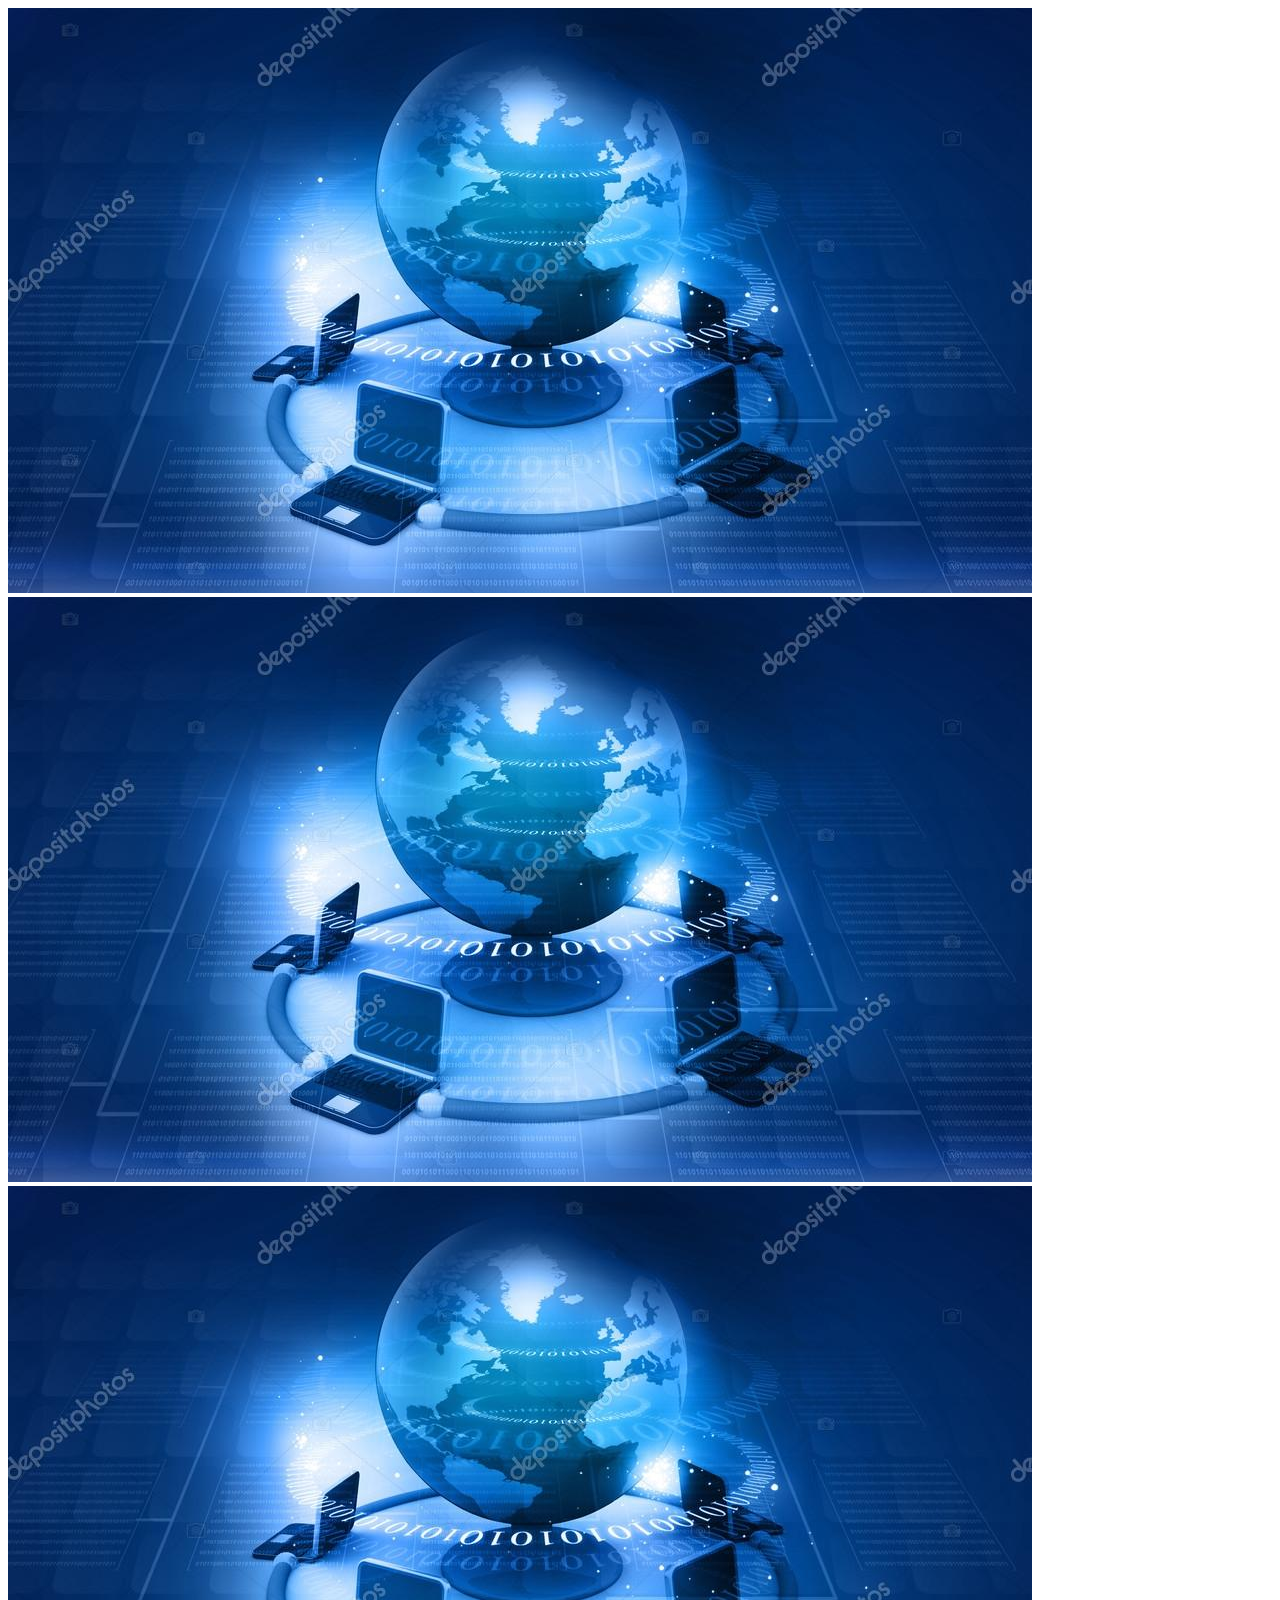
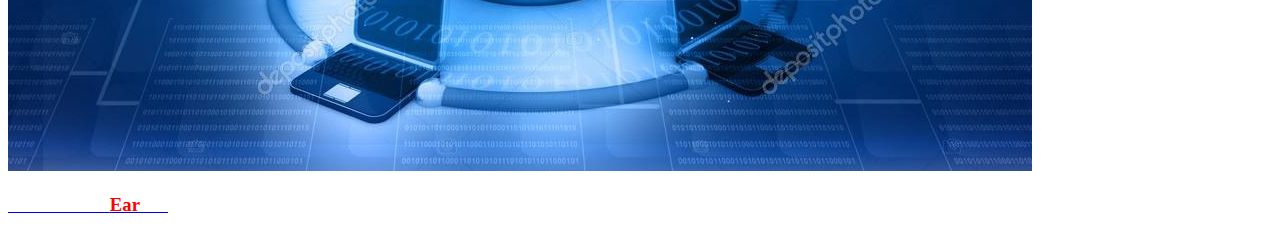
<file: index.html>
<!doctype html>
<html lang="en">
  <head>
    <!-- Required meta tags -->
    <meta charset="utf-8">
    <meta name="viewport" content="width=device-width, initial-scale=1, shrink-to-fit=no">

    <!-- Bootstrap CSS -->
    <link rel="stylesheet" href="https://cdn.jsdelivr.net/npm/bootstrap@4.5.3/dist/css/bootstrap.min.css" integrity="sha384-TX8t27EcRE3e/ihU7zmQxVncDAy5uIKz4rEkgIXeMed4M0jlfIDPvg6uqKI2xXr2" crossorigin="anonymous">
    <link rel="stylesheet" href="E:/internship/earboat/css/style.css">
    <title>EarBoat</title>
  </head>
  <body>
    <div class="container-fluid">
        <div class="row">
            <div class="col-sm-12 text-center p-5">
            	<a href="homepage.html" onmouseover="click();">
                <img src="./img/bg.jpg" alt="" href="homepage.html" onmouseover="click();">
            </div>
        </div>
        <div class="row">
            <div class="col-sm-12 d-flex justify-content-around">
                <img src="./img//bg.jpg" alt="">
                <img src="./img/bg.jpg" alt="">
            </div>
        </div>

        <h3 class="text-center m-5" style="color: white;">Welcome To <span style="color: red;">Ear</span>Bot</h3>

    </div>

    
    <script src="https://code.jquery.com/jquery-3.5.1.slim.min.js" integrity="sha384-DfXdz2htPH0lsSSs5nCTpuj/zy4C+OGpamoFVy38MVBnE+IbbVYUew+OrCXaRkfj" crossorigin="anonymous"></script>
    <script src="https://cdn.jsdelivr.net/npm/bootstrap@4.5.3/dist/js/bootstrap.bundle.min.js" integrity="sha384-ho+j7jyWK8fNQe+A12Hb8AhRq26LrZ/JpcUGGOn+Y7RsweNrtN/tE3MoK7ZeZDyx" crossorigin="anonymous"></script>

    
  </body>
</html>
</file>
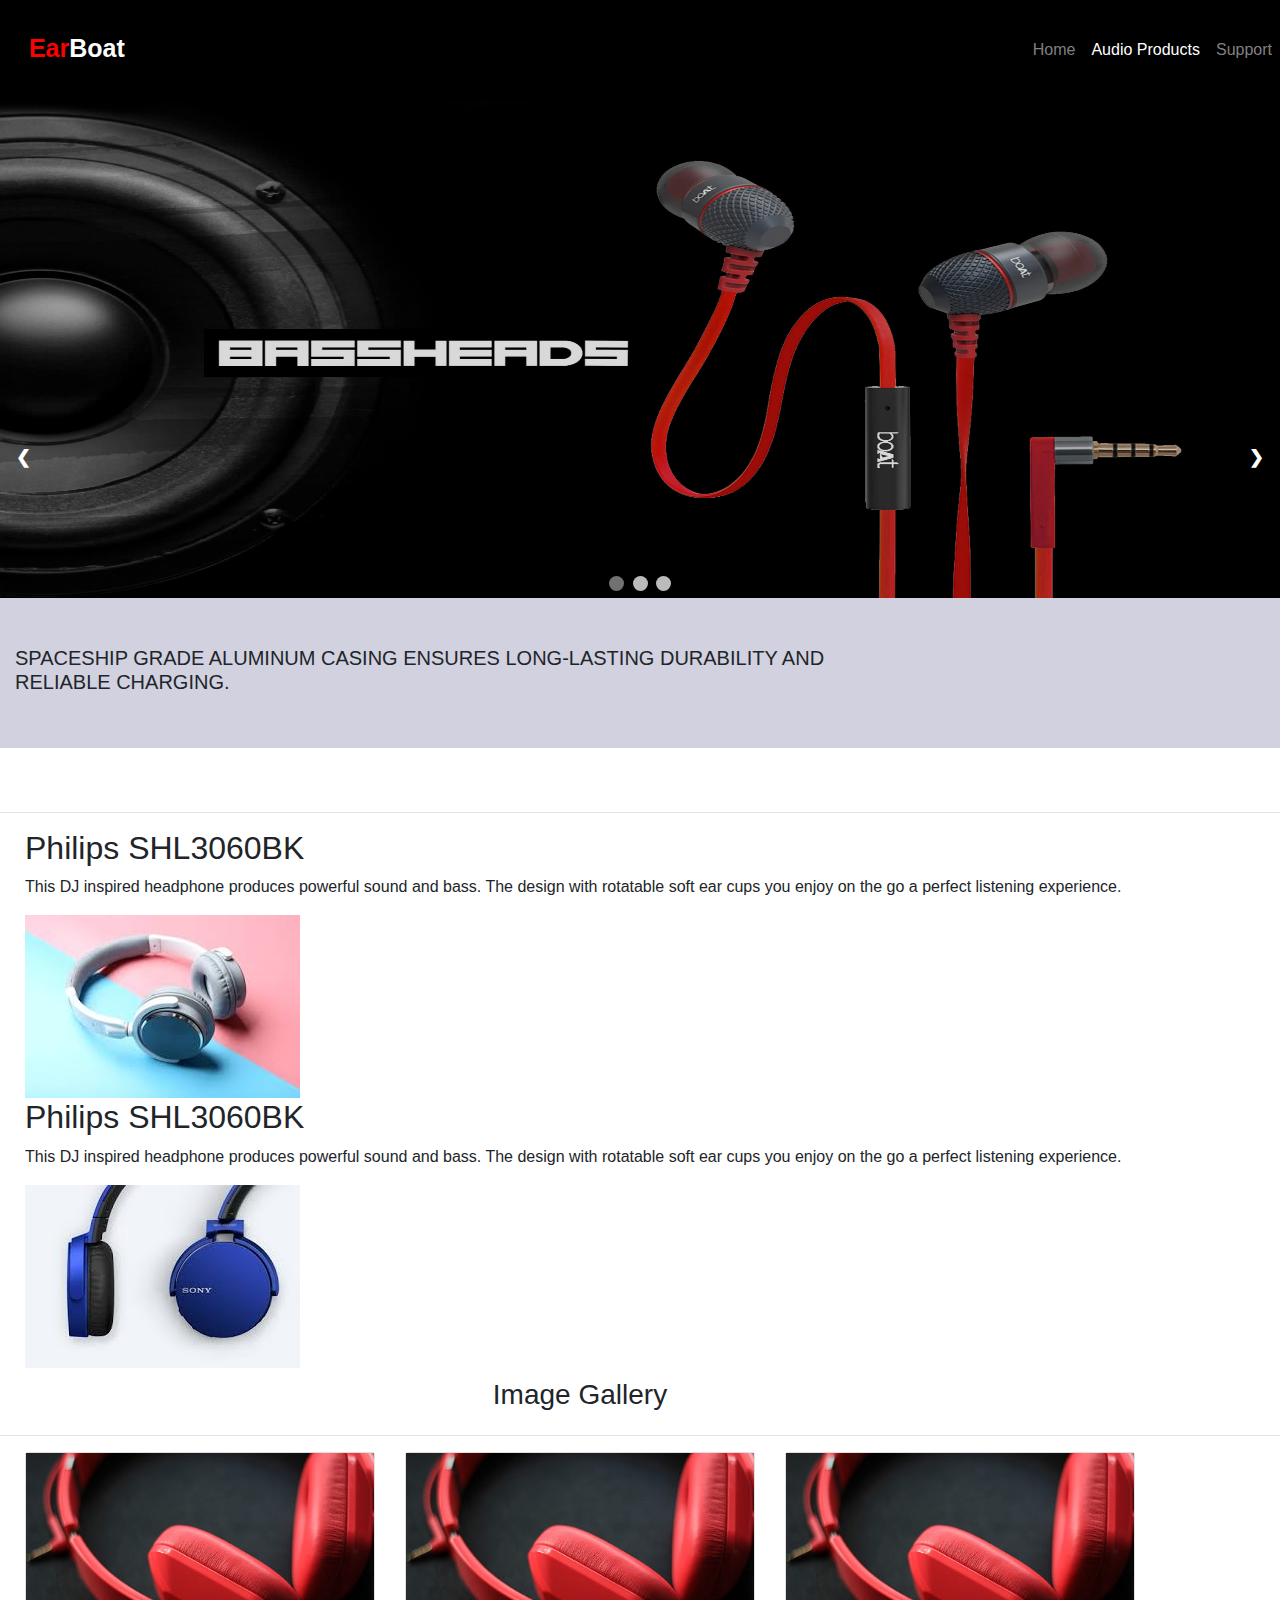
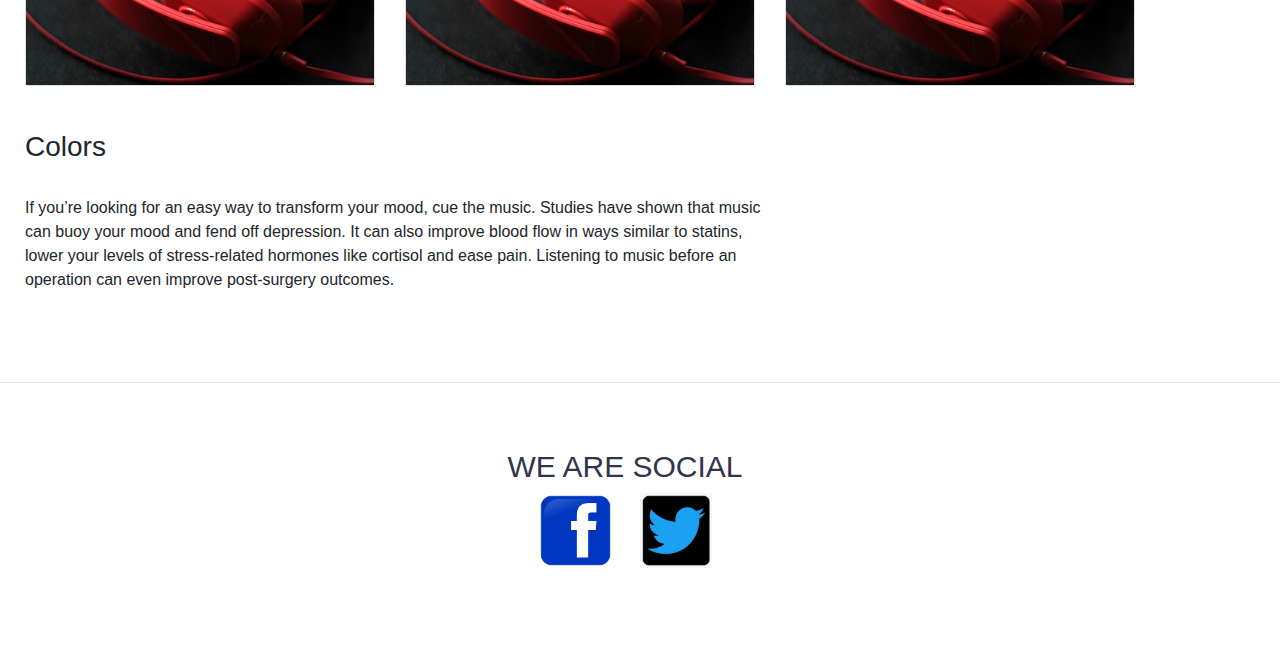
<file: AudioProduct.html>
<!DOCTYPE html>
<html>
<head>
	<meta charset="utf-8">
  <meta name="viewport" content="width=device-width, initial-scale=1">
  <link rel="stylesheet" href="https://maxcdn.bootstrapcdn.com/bootstrap/4.4.1/css/bootstrap.min.css">
  <script src="https://ajax.googleapis.com/ajax/libs/jquery/3.4.1/jquery.min.js"></script>
  <script src="https://cdnjs.cloudflare.com/ajax/libs/popper.js/1.16.0/umd/popper.min.js"></script>
  <script src="https://maxcdn.bootstrapcdn.com/bootstrap/4.4.1/js/bootstrap.min.js"></script>
  
  <link rel="stylesheet" type="text/css" href="./css/audio.css">
  <title>Audio Product</title>
</head>
<body>
	<nav class="navbar navbar-expand-lg" style="margin: 0; padding: 0;background-color: black; height: 100px;">
        <div class="collapse navbar-collapse" id="navbarSupportedContent">
            <ul class="navbar-nav ml-auto">
            	<li class="nav-item"><b style="color: red;font-size: 25px; padding-right: 900px;">Ear<b style="color: white;">Boat</b></b></li>
                <li class="nav-item ">
                    <a class="nav-link" style="color: grey;" href="homepage.html">Home</a>
                </li>
                <li class="nav-item">
                    <a class="nav-link" style="color: white;" href="AudioProduct.html">Audio Products</a>
                </li>
                 <li class="nav-item">
                    <a class="nav-link" style="color: grey;" href="support.html">Support</a>
                </li>

            </ul>
        </div>
    </nav>

 <!-- slideshow -->
<div>
		<div class="mySlides">
		  <img src="./img/mainslide1.jpg" style="width:100%; height: 500px;">
		</div>

		<div class="mySlides">
		  <img src="./img/mainslide2.jpg" style="width:100%;  height: 500px;">
		</div>

		<div class="mySlides">
		  <img src="./img/mainslide4.jpg" style="width:100%;  height: 500px;">
		</div>

		<a class="prev" onclick="plusSlides(-1)" style="color: white;">&#10094;</a>
		<a class="next" onclick="plusSlides(1)" style="color: white;">&#10095;</a>
</div>
<br>

<div style="text-align:center; margin-top: -50px;">
  <span class="dot" onclick="currentSlide(1)"></span> 
  <span class="dot" onclick="currentSlide(2)"></span> 
  <span class="dot" onclick="currentSlide(3)"></span> 
</div>

<script>
var slideIndex = 1;
showSlides(slideIndex);

function plusSlides(n) {
  showSlides(slideIndex += n);
}

function currentSlide(n) {
  showSlides(slideIndex = n);
}

function showSlides(n) {
  var i;
  var slides = document.getElementsByClassName("mySlides");
  var dots = document.getElementsByClassName("dot");
  if (n > slides.length) {slideIndex = 1}    
  if (n < 1) {slideIndex = slides.length}
  for (i = 0; i < slides.length; i++) {
      slides[i].style.display = "none";  
  }
  for (i = 0; i < dots.length; i++) {
      dots[i].className = dots[i].className.replace(" active", "");
  }
  slides[slideIndex-1].style.display = "block";  
  dots[slideIndex-1].className += " active";
}
</script>
<div class="col-12 heigh">
	<br>&nbsp;&nbsp;
	<h5>SPACESHIP GRADE ALUMINUM CASING ENSURES LONG-LASTING DURABILITY AND<br> RELIABLE CHARGING.</h5>
</div>
<br>
<br><hr>
<div style="background-color: white;" class="container">
	<div class="row">
		<div class="col-md-12 col-lg-12">
			<h2>Philips SHL3060BK</h2>
			<p>
				This DJ inspired headphone produces powerful sound and bass. The design with rotatable soft ear cups you enjoy on the go a perfect listening experience.
			</p>
		</div>
		<div class="col-md-12 col-lg-12">
			<img src="./img/default1.jpg">
		</div>
	</div>
	<div class="row">
		<div class="col-md-12 col-lg-12">
			<h2>Philips SHL3060BK</h2>
			<p>
				This DJ inspired headphone produces powerful sound and bass. The design with rotatable soft ear cups you enjoy on the go a perfect listening experience.
			</p>
		</div>
		<div class="col-md-12 col-lg-12">
			<img src="./img/default2.jpg">
		</div>
	</div>
</div>
<!-- for bottom image gallery -->
<div class="container">
	<div class="row">
		<div class="col-md-12 col-lg-12">
			<h3 style="text-align: center;">Image Gallery</h3>
		</div>
	</div>
</div>
<hr>
<div class="container">
	<div class="row">
		<div class="col-md-4 col-lg-4">
			<div class=card>
			<img src="./img/default8.jpg" style="width: 100%;">
		</div>
	</div>
		<div class="col-md-4 col-lg-4">
			<div class=card>
			<img src="./img/default8.jpg" style="width: 100%;">
		</div>
	</div>
		<div class="col-md-4 col-lg-4">
			<div class=card>
			<img src="./img/default8.jpg" style="width: 100%;">
		</div>
	</div>
	</div>
</div>
<br>
<!-- last text -->
<div class="container">
	<div class="row">
		<div class="col-md-12" style="font-family: sans-serif;">
			<h3>Colors</h3><br>
			<p>If you’re looking for an easy way to transform your mood, cue the music. Studies have shown that music<br> can buoy your mood and fend off depression. It can also improve blood flow in ways similar to statins,<br> lower your levels of stress-related hormones like cortisol and ease pain. Listening to music before an <br>operation can even improve post-surgery outcomes.</p>
		</div>
	</div>
</div>
<br><br><hr>
<!-- footer -->
<footer>
	
		<div class="row container-fluid">
			<div class="col-12">
				<h3 class="st">WE ARE SOCIAL</h3>
			</div>
		</div>
		
		<div class="row container-fluid">
			<div class="col-12 SOCIAL">
				<center>
				<a href="#">
					<img src="./img/download.png" class="ig">
				</a>
				&nbsp;&nbsp;&nbsp;&nbsp;
				<a>
					<img src="./img/twi.png" class="ig">
				</a>
			</center>      
			</div>
		</div><br><br><br><br>
</footer>
</body>
</file>
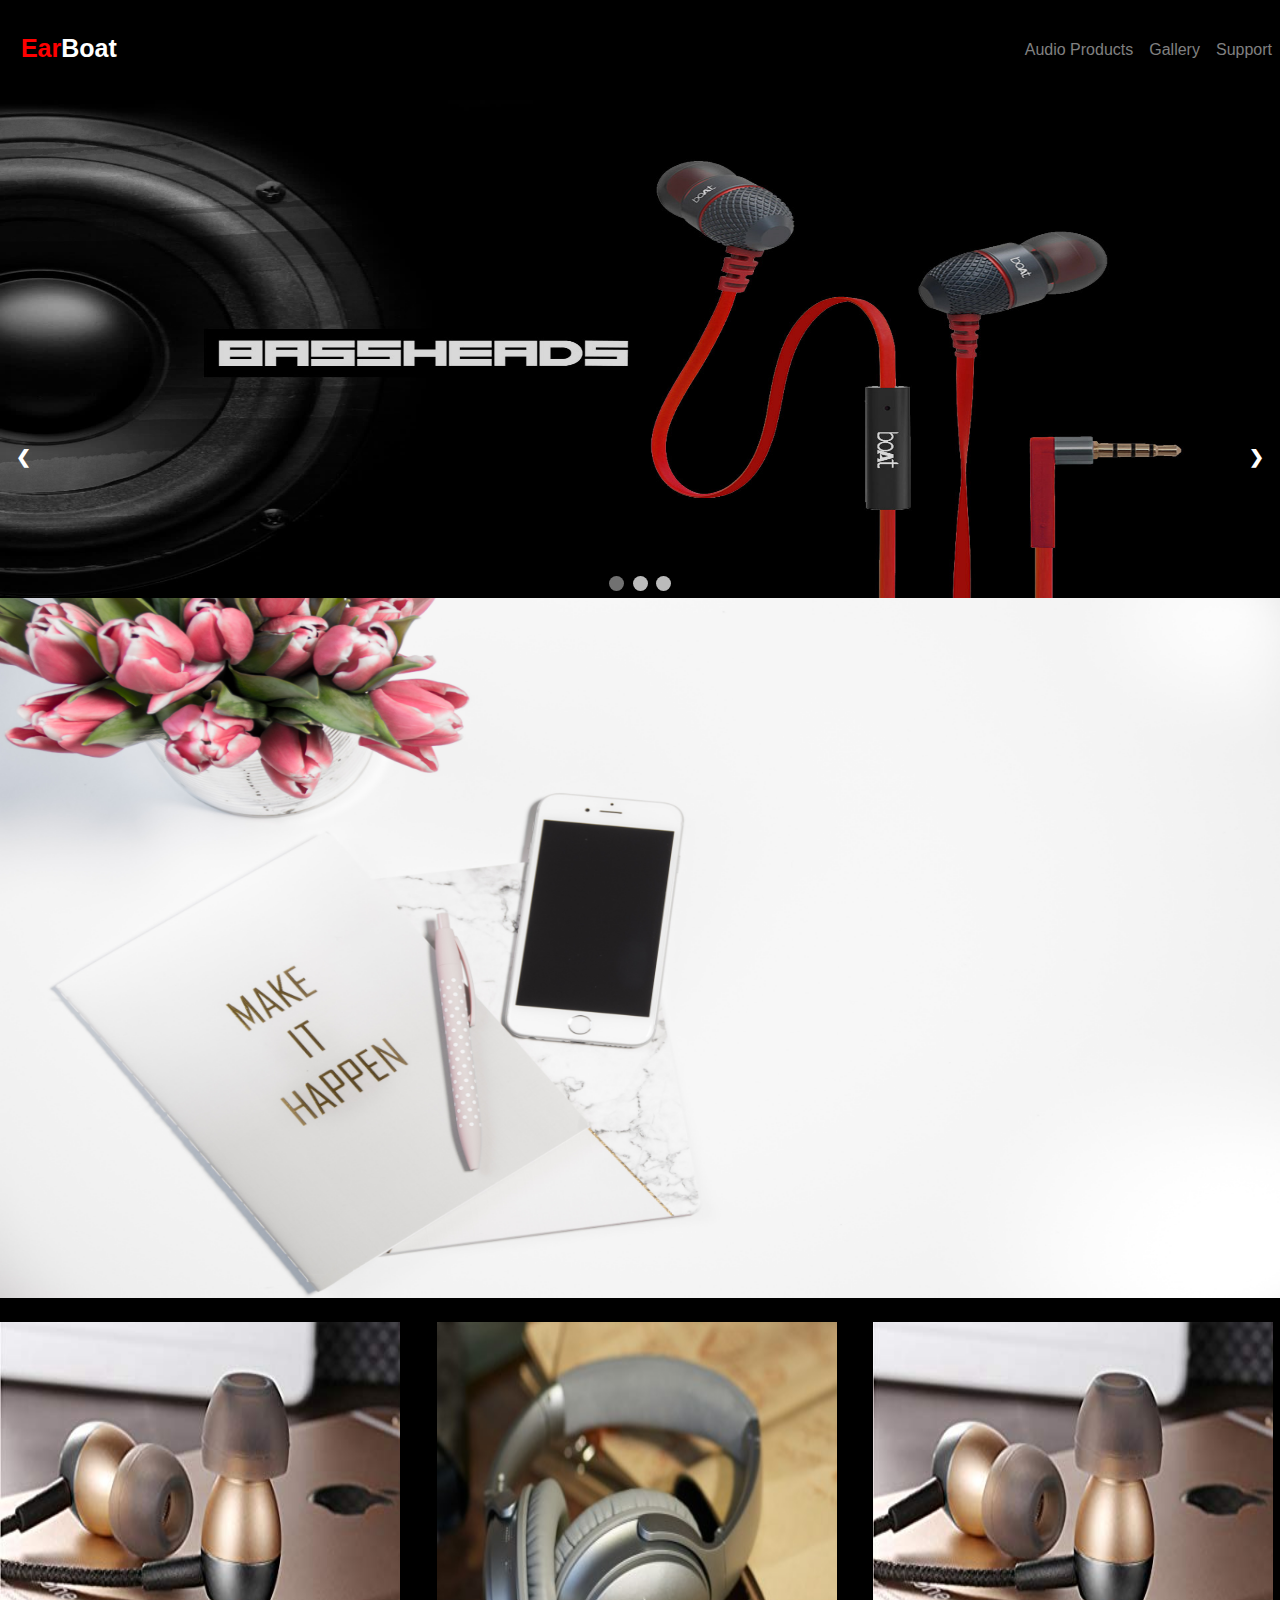
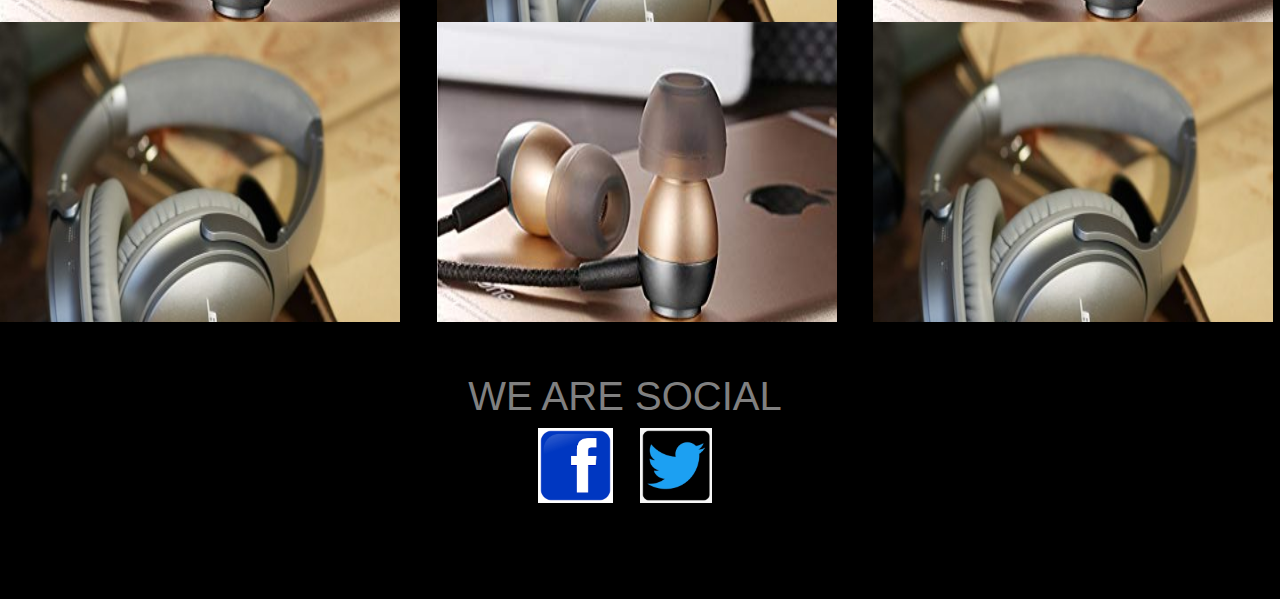
<file: homepage.html>
<!DOCTYPE html>
<html>
<head>
	<meta charset="utf-8">
  <meta name="viewport" content="width=device-width, initial-scale=1">
  <link rel="stylesheet" href="https://maxcdn.bootstrapcdn.com/bootstrap/4.4.1/css/bootstrap.min.css">
  <script src="https://ajax.googleapis.com/ajax/libs/jquery/3.4.1/jquery.min.js"></script>
  <script src="https://cdnjs.cloudflare.com/ajax/libs/popper.js/1.16.0/umd/popper.min.js"></script>
  <script src="https://maxcdn.bootstrapcdn.com/bootstrap/4.4.1/js/bootstrap.min.js"></script>
  
  <link rel="stylesheet" type="text/css" href="./css/homep.css">
  <title>Home</title>
</head>
<body style="background-color: black;">
	

    <nav class="navbar navbar-expand-lg" style="margin: 0; padding: 0;background-color: black; height: 100px;">
        <div class="collapse navbar-collapse" id="navbarSupportedContent">
            <ul class="navbar-nav ml-auto">
            	<li class="nav-item"><b style="color: red;font-size: 25px; padding-right: 900px;">Ear<b style="color: white;">Boat</b></b></li>
                <li class="nav-item ">
                    <a class="nav-link" style="color: grey;" href="AudioProduct.html">Audio Products</a>
                </li>
                <!--<li class="nav-item">
                    <a class="nav-link" style="color: grey;" href="AudioProduct.html">Connect</a>
                </li> -->
                <li class="nav-item">
                    <a class="nav-link" style="color: grey;" href="#">Gallery</a>
                </li>
                 <li class="nav-item">
                    <a class="nav-link" style="color: grey;" href="support.html">Support</a>
                </li>

            </ul>
        </div>
    </nav>

 <!-- slideshow -->
<div>
		<div class="mySlides">
		  <img src="./img/mainslide1.jpg" style="width:100%; height: 500px;">
		</div>

		<div class="mySlides">
		  <img src="./img/mainslide2.jpg" style="width:100%;  height: 500px;">
		</div>

		<div class="mySlides">
		  <img src="./img/mainslide4.jpg" style="width:100%;  height: 500px;">
		</div>

		<a class="prev" onclick="plusSlides(-1)" style="color: white;">&#10094;</a>
		<a class="next" onclick="plusSlides(1)" style="color: white;">&#10095;</a>
</div>
<br>

<div style="text-align:center; margin-top: -50px;">
  <span class="dot" onclick="currentSlide(1)"></span> 
  <span class="dot" onclick="currentSlide(2)"></span> 
  <span class="dot" onclick="currentSlide(3)"></span> 
</div>

<script>
var slideIndex = 1;
showSlides(slideIndex);

function plusSlides(n) {
  showSlides(slideIndex += n);
}

function currentSlide(n) {
  showSlides(slideIndex = n);
}

function showSlides(n) {
  var i;
  var slides = document.getElementsByClassName("mySlides");
  var dots = document.getElementsByClassName("dot");
  if (n > slides.length) {slideIndex = 1}    
  if (n < 1) {slideIndex = slides.length}
  for (i = 0; i < slides.length; i++) {
      slides[i].style.display = "none";  
  }
  for (i = 0; i < dots.length; i++) {
      dots[i].className = dots[i].className.replace(" active", "");
  }
  slides[slideIndex-1].style.display = "block";  
  dots[slideIndex-1].className += " active";
}
</script>

<div>
	<img src="./img/img4.jpg" style="max-height: 700px; width: 100%;">
</div>
<br>
<div class="row" id="gall">
	<div class="col-sm-4 zoomin frame">
		<img src="./img/default3.jpg">
	</div>
	<div class="col-sm-4 zoomin frame">
		<img src="./img/default4.jpg">
	</div>
	<div class="col-sm-4 zoomin frame">
		<img src="./img/default3.jpg">
	</div>
</div>
<div class="row">
	<div class="col-sm-4 zoomin frame">
		<img src="./img/default4.jpg">
	</div>
	<div class="col-sm-4 zoomin frame">
		<img src="./img/default3.jpg">
	</div>
	<div class="col-sm-4 zoomin frame">
		<img src="./img/default4.jpg">
	</div>
</div>
<!-- footer -->
<footer>
	
		<div class="row container-fluid">
			<div class="col-12">
				<h2 class="st">WE ARE SOCIAL</h2>
			</div>
		</div>
		
		<div class="row container-fluid">
			<div class="col-12 SOCIAL">
				<center>
				<a href="#">
					<img src="./img/download.png" class="ig">
				</a>
				&nbsp;&nbsp;&nbsp;&nbsp;
				<a>
					<img src="./img/twi.png" class="ig">
				</a>
			</center>      
			</div>
		</div>
<br><br><br><br>
</footer>
</body>
</file>
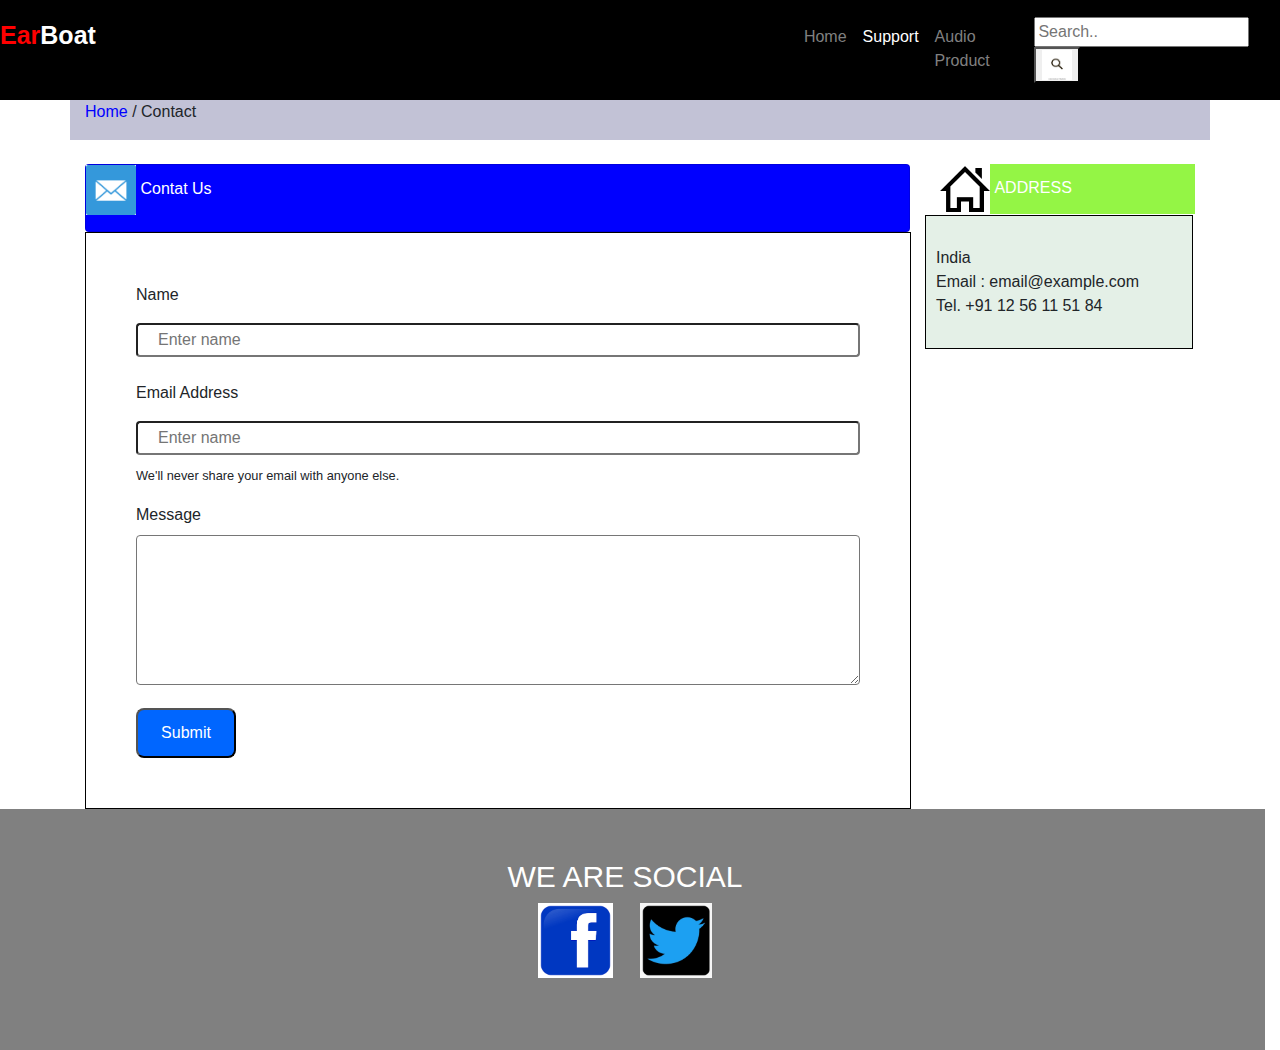
<file: support.html>
<!DOCTYPE html>
<html>
<head>
	<meta charset="utf-8">
  <meta name="viewport" content="width=device-width, initial-scale=1">
  <link rel="stylesheet" href="https://maxcdn.bootstrapcdn.com/bootstrap/4.4.1/css/bootstrap.min.css">
  <script src="https://ajax.googleapis.com/ajax/libs/jquery/3.4.1/jquery.min.js"></script>
  <script src="https://cdnjs.cloudflare.com/ajax/libs/popper.js/1.16.0/umd/popper.min.js"></script>
  <script src="https://maxcdn.bootstrapcdn.com/bootstrap/4.4.1/js/bootstrap.min.js"></script>
  
  <link rel="stylesheet" type="text/css" href="./css/support.css">
  <title>Support</title>
</head>
<body>
	<nav class="navbar navbar-expand-lg" style="margin: 0; padding: 0;background-color: black; height: 100px;">
        <div class="collapse navbar-collapse" id="navbarSupportedContent">
            <ul class="navbar-nav ml-auto">
            	<li class="nav-item"><b style="color: red;font-size: 25px; padding-right: 700px;">Ear<b style="color: white;">Boat</b></b></li>
                <li class="nav-item">
                    <a class="nav-link" style="color: grey;" href="homepage.html">Home</a>
                </li>
                <li class="nav-item">
                    <a class="nav-link" style="color: white;" href="support.html">Support</a>
                </li>
                 <li class="nav-item">
                    <a class="nav-link" style="color: grey;" href="AudioProduct.html">Audio Product</a>
                </li>
                <li class="nav-item">
                	<div class="search-container">
					    <form>
					      <input type="text" placeholder="Search.." name="search">
					      <button type="submit"><i class="fa fa-search"><img src="./img/search.jpg" style="width: 30px;height: 30px;"></i></button>
					    </form>
				    </div>
                </li>
            </ul>
        </div>
    </nav>
    <div class="container">
    	<div class="row">
    		<div class="col-md-12" style="height: 40px; background-color: #c2c2d6;">
    			<p><a style="color: blue;">Home</a>&nbsp;/&nbsp;Contact</p>
    		</div>
    	</div>
    </div>
    <br>
    <div class="container">
    	<div class="row">
    		<div class="col-md-9">
    			<div class="card">
    				<p><img src="./img/mail.png" class="mail-s">&nbsp;Contat Us</p>
    			</div>
    			<div class="card-body" style="margin: -40px;">
    				<form class="cbody">

    					<div class="form-group">
    						<label for="name">Name</label><br>
    						<input type="text" id="name" class="fname" placeholder="Enter name">
    					</div>
    					<div class="form-group">
    						<label for="email">Email Address</label><br>
    						<input type="email" id="name"  class="fname" placeholder="Enter name"><br>
    						<small id="emailHelp">We'll never share your email with anyone else.</small>
    					</div>
    					<div class="form-group">
    						<label for="message">Message</label><br>
    						<textarea id="message" rows="6" required="" style="width: 100%;border-radius: 4px;"></textarea>
    					</div>
    					<div class="mx-auto">
    						<button type="submit" class="btnsb">Submit</button>
    					</div>
    				</form>
    			</div>
    		</div>
    		<div class="col-md-3">
    			<div class="card1">
    				<p><img src="./img/home.png" class="mail-s">&nbsp;ADDRESS</p>	
    			</div>
    			<div class="card-body" style="margin: -60px;">
    				<p class="pbody">India<br>Email : email@example.com<br>Tel. +91 12 56 11 51 84</p>
    			</div>
    		</div>
    	</div>
    </div>
    <!-- footer -->
<footer>
	
		<div class="row container-fluid" style="background-color: grey;">
			<div class="col-12">
				<h3 class="st">WE ARE SOCIAL</h3>
			</div>
		</div>
		
		<div class="row container-fluid" style="background-color: grey;">
			<div class="col-12 SOCIAL">
				<center>
				<a href="#">
					<img src="./img/download.png" class="ig">
				</a>
				&nbsp;&nbsp;&nbsp;&nbsp;
				<a>
					<img src="./img/twi.png" class="ig">
				</a>
			</center>  <br><br><br>    
			</div>
		</div>
</footer>
</body>
</html>
</file>
<file: css/audio.css>
.navbar{
    background-color: black;
}

/* Slideshow container */
.slideshow-container {
  max-width: 1000px;
  
  position: relative;
  margin: auto;
}

/* Next & previous buttons */
.prev, .next {
  cursor: pointer;
  position: absolute;
  top: 50%;
  width: auto;
  padding: 16px;
  margin-top: -22px;
  color: white;
  font-weight: bold;
  font-size: 18px;
  transition: 0.6s ease;
  border-radius: 0 3px 3px 0;
  user-select: none;
}

/* Position the "next button" to the right */
.next {
  right: 0;
  border-radius: 3px 0 0 3px;
}

/* On hover, add a black background color with a little bit see-through */
.prev:hover, .next:hover {
  
  color: rgb(255,255,255);
}
/* The dots/bullets/indicators */
.dot {
  cursor: pointer;
  height: 15px;
  width: 15px;
  margin: 0 2px;
  background-color: #bbb;
  border-radius: 50%;
  display: inline-block;
  transition: background-color 0.6s ease;
}

.active, .dot:hover {
  background-color: #717171;
}

/* Fading animation 
.fade {
  -webkit-animation-name: fade;
  -webkit-animation-duration: 1.5s;
  animation-name: fade;
  animation-duration: 1.5s;
}

@-webkit-keyframes fade {
  from {opacity: .4} 
  to {opacity: 1}
}

@keyframes fade {
  from {opacity: .4} 
  to {opacity: 1}
}
*?
/* On smaller screens, decrease text size */
@media only screen and (max-width: 300px) {
  .prev, .next,.text {font-size: 11px}
}
.frame {
      height: 300px;
      width: 100%;
      overflow: hidden;
    }
    .zoomin img {
      height: 400px;
      width: 400px;
      -webkit-transition: all 2s ease;
      -moz-transition: all 2s ease;
      -ms-transition: all 2s ease;
      transition: all 2s ease;
    }
    .zoomin img:hover {
      width: 420px;
      height: 420px;
    }

.container-fluid{
  
    width: 100vw;
    background-color: white;
}
.heigh{
  height: 150px;
  background-color: #d1d1e0;
  colorblack;
}
.container{
  margin: 10px;
}
.st{
  color: #33334d;
  text-align: center;
  font-size: 30px;
  padding-top: 50px;
}
.ig{
  widows: 75px;
  height: 75px;
  text-align: center;                                                        
}
</file>
<file: css/homep.css>
.navbar{
    background-color: black;
}

/* Slideshow container */
.slideshow-container {
  max-width: 1000px;
  
  position: relative;
  margin: auto;
}

/* Next & previous buttons */
.prev, .next {
  cursor: pointer;
  position: absolute;
  top: 50%;
  width: auto;
  padding: 16px;
  margin-top: -22px;
  color: white;
  font-weight: bold;
  font-size: 18px;
  transition: 0.6s ease;
  border-radius: 0 3px 3px 0;
  user-select: none;
}

/* Position the "next button" to the right */
.next {
  right: 0;
  border-radius: 3px 0 0 3px;
}

/* On hover, add a black background color with a little bit see-through */
.prev:hover, .next:hover {
  
  color: rgb(255,255,255);
}
/* The dots/bullets/indicators */
.dot {
  cursor: pointer;
  height: 15px;
  width: 15px;
  margin: 0 2px;
  background-color: #bbb;
  border-radius: 50%;
  display: inline-block;
  transition: background-color 0.6s ease;
}

.active, .dot:hover {
  background-color: #717171;
}

/* Fading animation 
.fade {
  -webkit-animation-name: fade;
  -webkit-animation-duration: 1.5s;
  animation-name: fade;
  animation-duration: 1.5s;
}

@-webkit-keyframes fade {
  from {opacity: .4} 
  to {opacity: 1}
}

@keyframes fade {
  from {opacity: .4} 
  to {opacity: 1}
}
*?
/* On smaller screens, decrease text size */
@media only screen and (max-width: 300px) {
  .prev, .next,.text {font-size: 11px}
}
.frame {
      height: 300px;
      width: 100%;
      overflow: hidden;
    }
.zoomin img {
      height: 400px;
      width: 400px;
      -webkit-transition: all 2s ease;
      -moz-transition: all 2s ease;
      -ms-transition: all 2s ease;
      transition: all 2s ease;
    }
.zoomin img:hover {
      width: 420px;
      height: 420px;
    }

.container-fluid{
  
    width: 100vw;
    background-color: black;
}
.st{
  color: grey;
  text-align: center;
  font-size: 40px;
  padding-top: 50px;
}
.ig{
  widows: 75px;
  height: 75px;
  text-align: center;                                                        
}
</file>
<file: css/support.css>
.navbar{
    background-color: black;
}
.mail-s{
	width: 50px;
	height: 50px;
}
.card{
	background-color: blue;
	color: white;
}
.fname{
	width: 100%;
	height: 34px;
	padding: 12px 20px;
  margin: 8px 0;
  box-sizing: border-box;
  border-radius: 4px;
}
.btnsb{
	background-color: #0066ff;
	color: white;
	border-radius:8px;
	height: 50px;
	width: 100px;
}
.card1{
	background-color: rgb(148,245,69);
	color: white;
}
.st{
  color: white;
  text-align: center;
  font-size: 30px;
  padding-top: 50px;
}
.ig{
  widows: 75px;
  height: 75px;
  text-align: center;                                                        
}
.cbody{
  background-color: white;
  width: 826px;
  border: 1px solid black;
  padding: 50px;
  margin: 20px;
}
.pbody{
	background-color: rgb(228,240,231);
  width: 268px;
  border: 1px solid black;
  padding: 30px 10px;
  margin: 25px;
}
</file>
